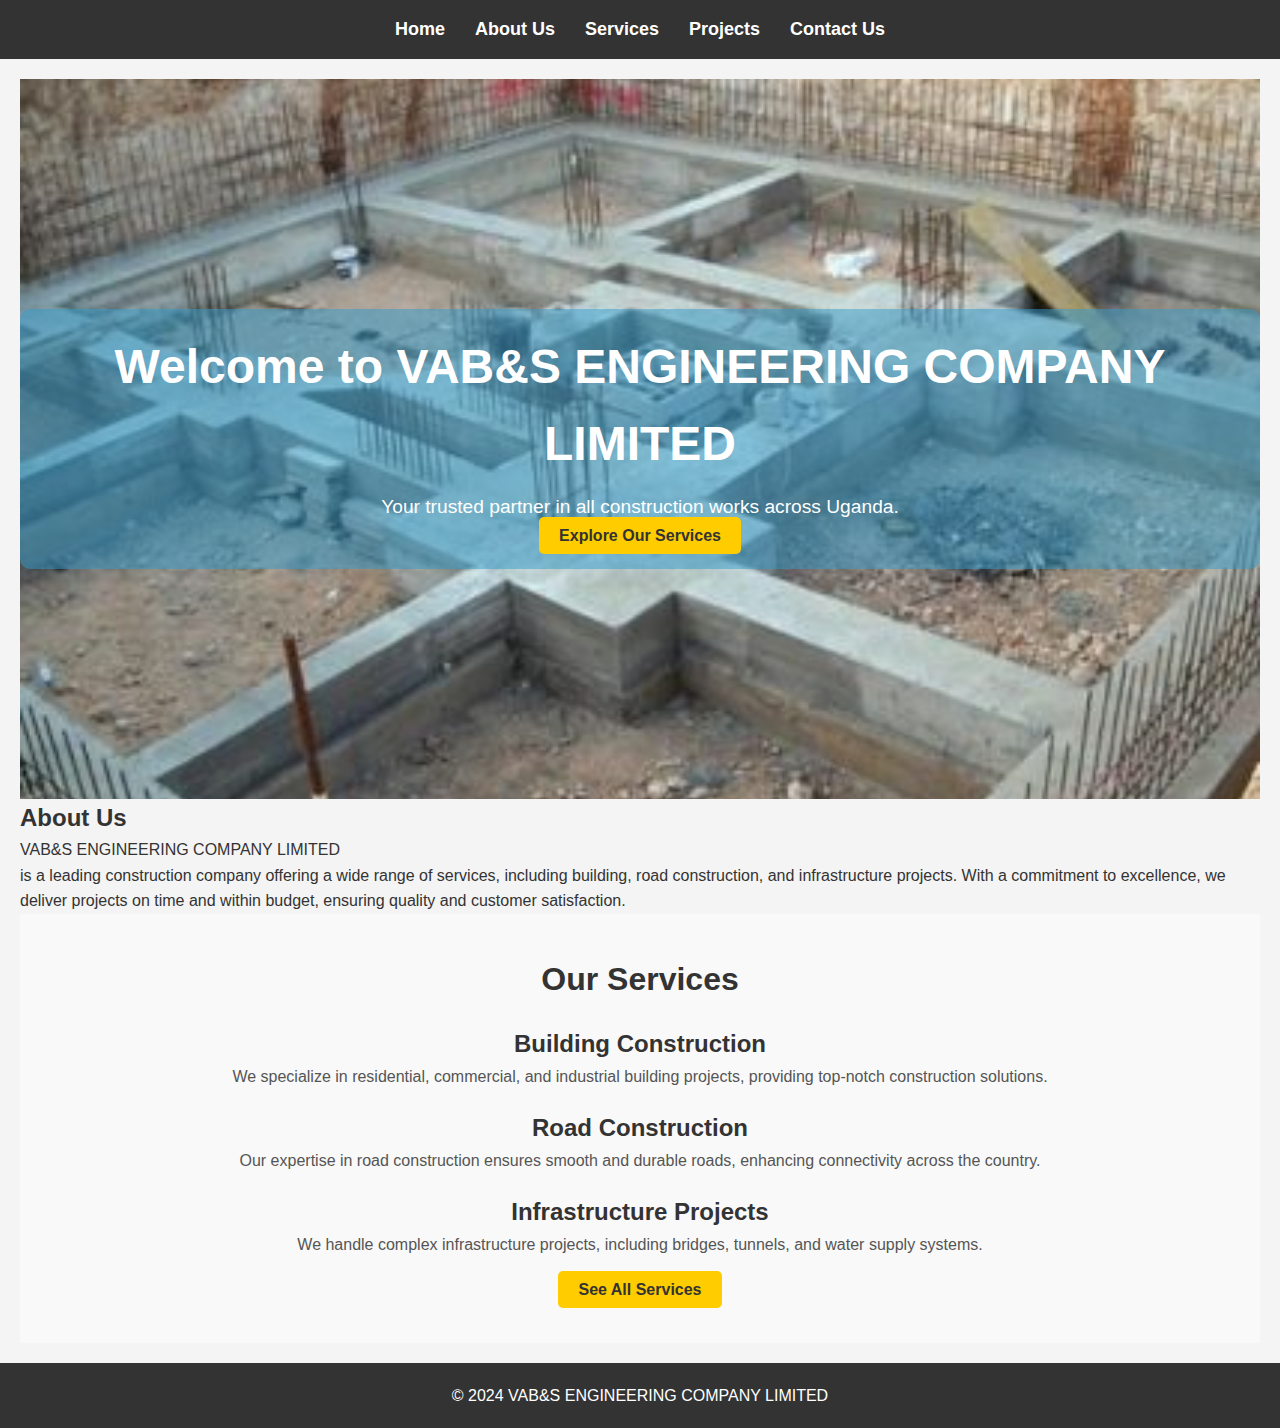
<file: index.html>
<!DOCTYPE html>
<html lang="en">
<head>
    <meta charset="UTF-8">
    <meta name="viewport" content="width=device-width, initial-scale=1.0">
    <title>VAB&S ENGINEERING COMPANY LIMITED</title>
    <link rel="stylesheet" href="./css/style.css">
</head>
<body>
    <header>
        <nav>
            <ul>
                <li><a href="index.html">Home</a></li>
                <li><a href="about.html">About Us</a></li>
                <li><a href="services.html">Services</a></li>
                <li><a href="projects.html">Projects</a></li>
                <li><a href="contact.html">Contact Us</a></li>
            </ul>
        </nav>
    </header>

    <main>
        <!-- Page-specific content will go here -->
         <!-- Hero Section -->
        <section class="hero">
            <div class="hero-content">
                <h1>Welcome to VAB&S ENGINEERING COMPANY LIMITED</h1>
                <p>Your trusted partner in all construction works across Uganda.</p>
                <a href="services.html" class="btn">Explore Our Services</a>
            </div>
        </section>

        <!-- Company Introduction Section -->
        <section class="Introduction">
            <h2>About Us</h2>
            <p>VAB&S ENGINEERING COMPANY LIMITED <br>is a leading construction company offering a wide range of services, including building, road construction, and infrastructure projects. With a commitment to excellence, we deliver projects on time and within budget, ensuring quality and customer satisfaction.</p>
        </section>

        <!-- Services Overview Section -->
        <section class="services-overview">
            <h2>Our Services</h2>
            <div class="service-item">
                <h3>Building Construction</h3>
                <p>We specialize in residential, commercial, and industrial building projects, providing top-notch construction solutions.</p>
            </div>
            <div class="service-item">
                <h3>Road Construction</h3>
                <p>Our expertise in road construction ensures smooth and durable roads, enhancing connectivity across the country.</p>
            </div>
            <div class="service-item">
                <h3>Infrastructure Projects</h3>
                <p>We handle complex infrastructure projects, including bridges, tunnels, and water supply systems.</p>
            </div>
            <a href="services.html" class="btn">See All Services</a>
        </section>
    </main>

    <footer>
        <p>&copy; 2024 VAB&S ENGINEERING COMPANY LIMITED</p>
    </footer>
    <script src="js/script.js"></script>
</body>
</html>
</file>
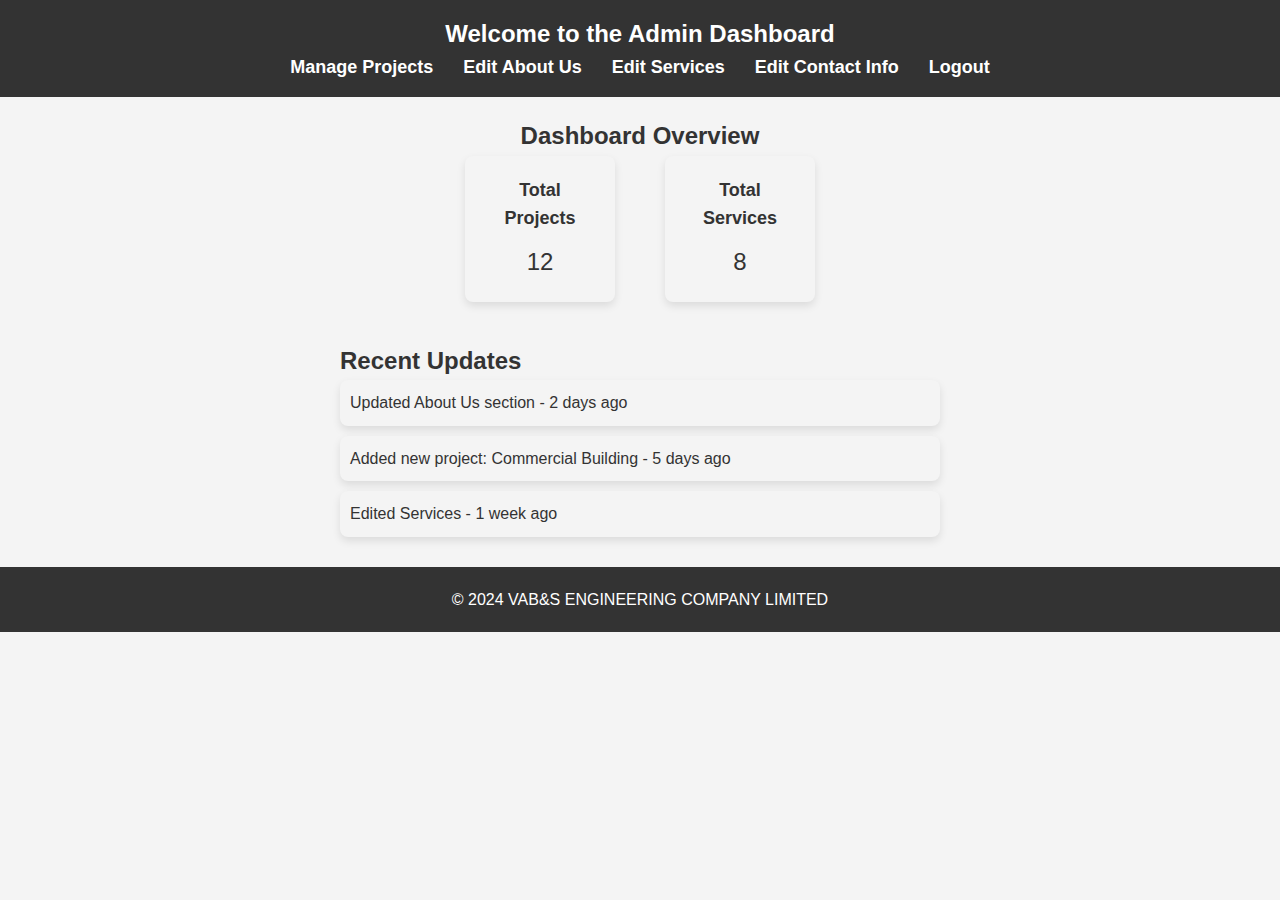
<file: admin-dashboard.html>
<!DOCTYPE html>
<html lang="en">
<head>
    <meta charset="UTF-8">
    <meta name="viewport" content="width=device-width, initial-scale=1.0">
    <title>Admin Dashboard - VAB&S ENGINEERING COMPANY LIMITED</title>
    <link rel="stylesheet" href="css/style.css">
</head>
<body>
    <header>
        <h1>Welcome to the Admin Dashboard</h1>
        <nav>
            <ul>
                <li><a href="manage-projects.html">Manage Projects</a></li>
                <li><a href="edit-about.html">Edit About Us</a></li>
                <li><a href="edit-services.html">Edit Services</a></li>
                <li><a href="edit-contact.html">Edit Contact Info</a></li>
                <li><a href="admin.html">Logout</a></li>
            </ul>
        </nav>
    </header>

    <main>
        <section class="dashboard-overview">
            <h2>Dashboard Overview</h2>
            <div class="stats">
                <div class="stat">
                    <h3>Total Projects</h3>
                    <p>12</p> <!-- This can be dynamically updated -->
                </div>
                <div class="stat">
                    <h3>Total Services</h3>
                    <p>8</p> <!-- This can be dynamically updated -->
                </div>
            </div>
        </section>

        <section class="recent-updates">
            <h2>Recent Updates</h2>
            <ul>
                <li>Updated About Us section - 2 days ago</li>
                <li>Added new project: Commercial Building - 5 days ago</li>
                <li>Edited Services - 1 week ago</li>
            </ul>
        </section>
    </main>

    <footer>
        <p>&copy; 2024 VAB&S ENGINEERING COMPANY LIMITED</p>
    </footer>

    <!-- Link JavaScript -->
    <script src="js/admin.js"></script>
</body>
</html>
</file>
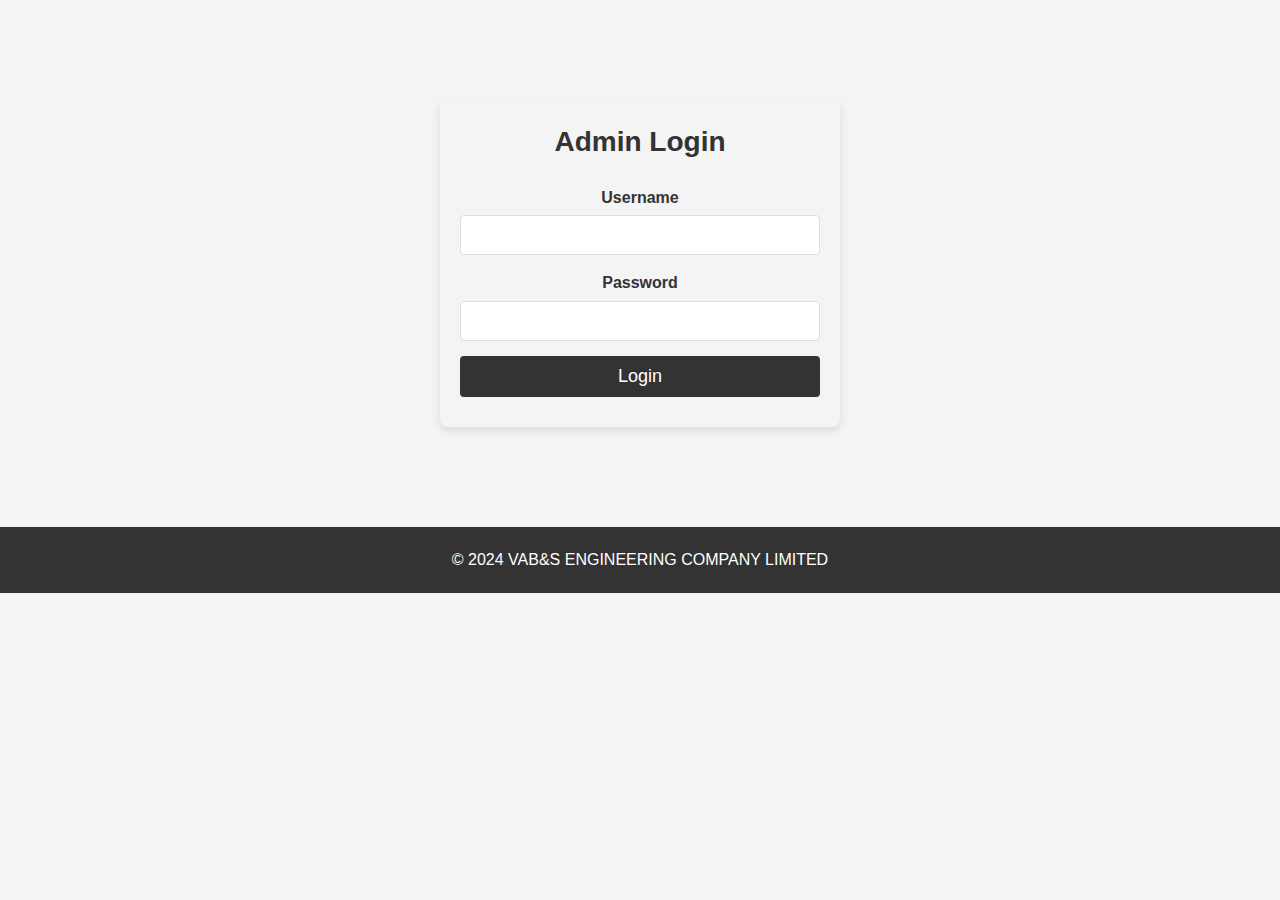
<file: admin.html>
<!DOCTYPE html>
<html lang="en">
<head>
    <meta charset="UTF-8">
    <meta name="viewport" content="width=device-width, initial-scale=1.0">
    <title>Admin Login - VAB&S ENGINEERING COMPANY LIMITED</title>
    <link rel="stylesheet" href="css/style.css">
</head>
<body>
    <div class="admin-container">
        <h1>Admin Login</h1>
        <form id="admin-login-form" class="admin-form">
            <label for="username">Username</label>
            <input type="text" id="username" name="username" required>
            
            <label for="password">Password</label>
            <input type="password" id="password" name="password" required>
            
            <button type="submit">Login</button>
            <p class="error-message"></p>
        </form>
    </div>

    <footer>
        <p>&copy; 2024 VAB&S ENGINEERING COMPANY LIMITED</p>
    </footer>

    <!-- Link JavaScript -->
    <script src="js/admin.js"></script>
</body>
</html>
</file>
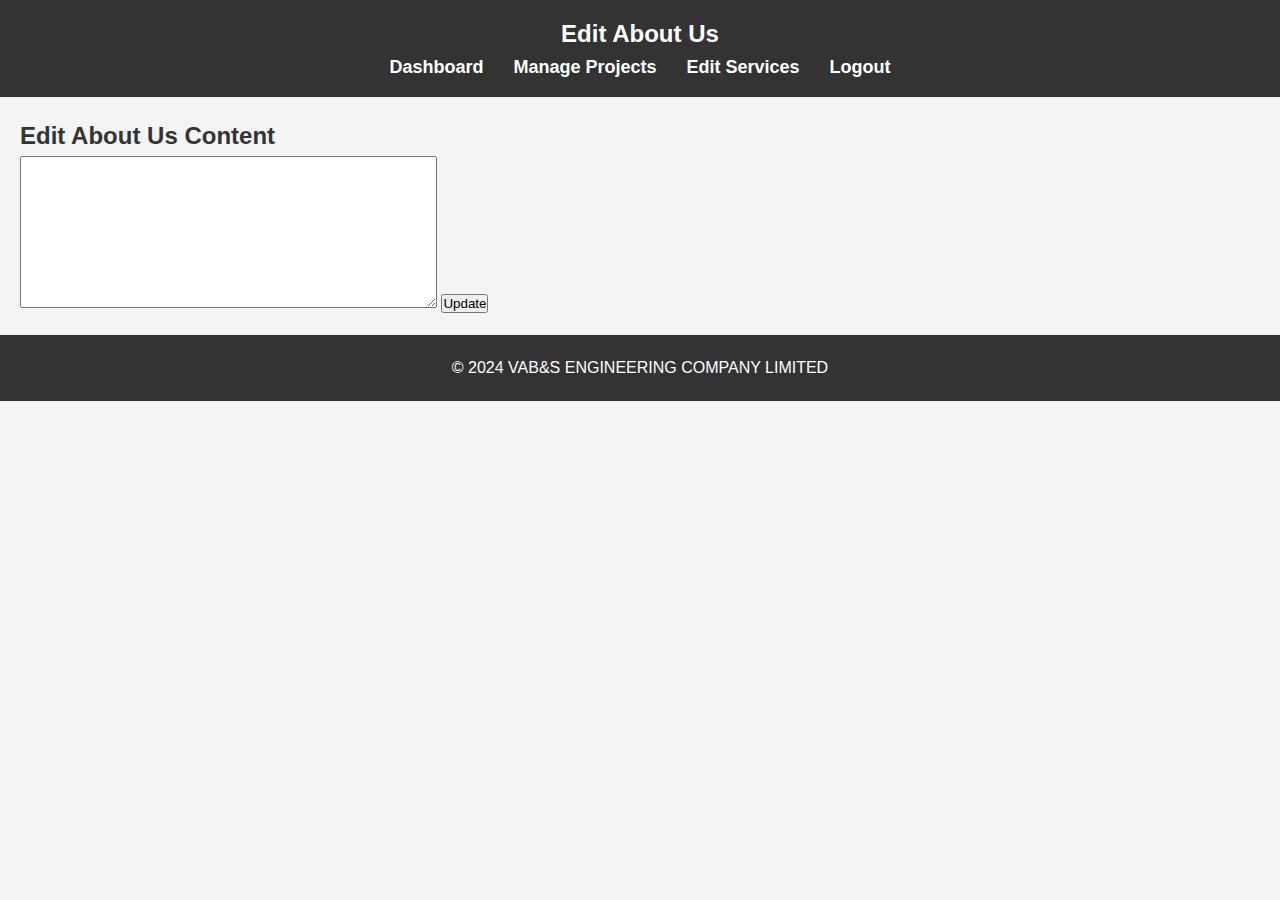
<file: edit-about.html>
<!DOCTYPE html>
<html lang="en">
<head>
    <meta charset="UTF-8">
    <meta name="viewport" content="width=device-width, initial-scale=1.0">
    <title>Edit About Us - VAB&S ENGINEERING COMPANY LIMITED</title>
    <link rel="stylesheet" href="css/style.css">
</head>
<body>
    <header>
        <h1>Edit About Us</h1>
        <nav>
            <ul>
                <li><a href="admin-dashboard.html">Dashboard</a></li>
                <li><a href="manage-projects.html">Manage Projects</a></li>
                <li><a href="edit-services.html">Edit Services</a></li>
                <li><a href="admin.html">Logout</a></li>
            </ul>
        </nav>
    </header>

    <main>
        <section class="edit-about">
            <h2>Edit About Us Content</h2>
            <form action="update-about.php" method="POST">
                <textarea name="about_content" rows="10" cols="50" required></textarea>
                <button type="submit">Update</button>
            </form>
        </section>
    </main>

    <footer>
        <p>&copy; 2024 VAB&S ENGINEERING COMPANY LIMITED</p>
    </footer>
    <script src="js/admin.js"></script>
</body>
</html>
</file>
<file: css/style.css>
body {
    font-family: Arial, sans-serif;
    margin: 0;
    padding: 0;
    background-color: rgb(53, 185, 230);
}

header {
    background-color: #333;
    padding: 15px 0;
    text-align: center;
}

header nav ul {
    list-style: none;
    margin: 0;
    padding: 0;
}

header nav ul li {
    display: inline;
    margin-right: 20px;
}

header nav ul li a {
    color: white;
    text-decoration: none;
    font-weight: bold;
}

main {
    padding: 20px;
}

footer {
    background-color: lightblue;
    color: white;
    text-align: center;
    padding: 10px 0;
    position: absolute;
    bottom: 0;
    width: 100%;
}

/* Hero Section */
.hero {
    background-image: url('/images/foundation-construction.jpg'); /* You can add a construction-related image */
    background-size: cover;
    background-position: center;
    height: 80vh;
    display: flex;
    justify-content: center;
    align-items: center;
    color: white;
    text-align: center;
}

.hero-content {
    background: rgba(51, 156, 204, 0.5);
    padding: 20px;
    border-radius: 10px;
}

.hero h1 {
    font-size: 3rem;
    margin-bottom: 10px;
}

.hero p {
    font-size: 1.2rem;
}

.btn {
    background-color: lightblue;
    color: #333;
    padding: 10px 20px;
    text-decoration: none;
    border-radius: 5px;
    font-weight: bold;
    transition: background-color 0.3s ease;
}

.btn:hover {
    background-color: #e6b800;
}

/* Introduction Section */
.introduction {
    padding: 40px;
    text-align: center;
    background-color: #2f82c7;
}

.introduction h2 {
    font-size: 2rem;
    margin-bottom: 20px;
}

/* Services Overview Section */
.services-overview {
    background-color: #f9f9f9;
    padding: 40px;
    text-align: center;
}

.services-overview h2 {
    font-size: 2rem;
    margin-bottom: 20px;
}

.service-item {
    margin: 20px 0;
}

.service-item h3 {
    font-size: 1.5rem;
}

.service-item p {
    font-size: 1rem;
    color: #555;
}

/* Page Title Section */
.page-title {
    text-align: center;
    padding: 40px 20px;
    background-color: #333;
    color: white;
}

.page-title h1 {
    font-size: 2.5rem;
    margin-bottom: 10px;
}

.page-title p {
    font-size: 1.2rem;
}

/* Services Grid Section */
.services-grid {
    display: grid;
    grid-template-columns: repeat(auto-fit, minmax(300px, 1fr));
    gap: 20px;
    padding: 40px;
    background-color: #f4f4f4;
}

.service-card {
    background-color: white;
    border: 1px solid #ddd;
    border-radius: 10px;
    padding: 20px;
    box-shadow: 0 4px 8px rgba(0, 0, 0, 0.1);
    transition: transform 0.3s ease-in-out;
}

.service-card:hover {
    transform: translateY(-10px);
}

.service-card h2 {
    color: #333;
    font-size: 1.5rem;
    margin-bottom: 10px;
}

.service-card p {
    color: #555;
    font-size: 1rem;
    line-height: 1.5;
}

/* Projects Gallery Section */
.projects-gallery {
    display: grid;
    grid-template-columns: repeat(auto-fit, minmax(300px, 1fr));
    gap: 20px;
    padding: 40px;
    background-color: #f9f9f9;
}

.project-item {
    position: relative;
    overflow: hidden;
    border-radius: 10px;
    box-shadow: 0 4px 8px rgba(0, 0, 0, 0.1);
}

.project-item img {
    width: 100%;
    height: auto;
    display: block;
    transition: transform 0.3s ease;
}

.project-info {
    position: absolute;
    bottom: 0;
    left: 0;
    right: 0;
    background: rgba(0, 0, 0, 0.7);
    color: white;
    padding: 20px;
    opacity: 0;
    transition: opacity 0.3s ease;
}

.project-item:hover img {
    transform: scale(1.1);
}

.project-item:hover .project-info {
    opacity: 1;
}

.project-info h3 {
    margin: 0;
    font-size: 1.5rem;
}

.project-info p {
    margin: 5px 0 0;
    font-size: 1rem;
}

/* Contact Info Section */
.contact-info {
    display: flex;
    justify-content: space-around;
    padding: 40px;
    background-color: #f4f4f4;
    text-align: center;
}

.contact-item h2 {
    font-size: 1.5rem;
    margin-bottom: 10px;
}

.contact-item p {
    font-size: 1rem;
}

/* Contact Form Section */
.contact-form-section {
    padding: 40px;
    background-color: #fff;
    text-align: center;
}

.contact-form-section h2 {
    margin-bottom: 20px;
}

.form-group {
    margin-bottom: 15px;
}

.form-group label {
    display: block;
    font-size: 1rem;
    margin-bottom: 5px;
}

.form-group input, 
.form-group textarea {
    width: 100%;
    padding: 10px;
    border: 1px solid #ddd;
    border-radius: 5px;
}

.btn {
    background-color: #ffcc00;
    color: #333;
    padding: 10px 20px;
    text-decoration: none;
    border-radius: 5px;
    font-weight: bold;
    transition: background-color 0.3s ease;
}

.btn:hover {
    background-color: #e6b800;
}

/* Map Section */
.map-section {
    padding: 40px;
    text-align: center;
    background-color: #f9f9f9;
}

.map {
    width: 100%;
    height: 450px;
    border-radius: 10px;
    overflow: hidden;
}

/* General Styles */
* {
    margin: 0;
    padding: 0;
    box-sizing: border-box;
    font-family: Arial, sans-serif;
}

body {
    line-height: 1.6;
    font-size: 16px;
    background-color: #f4f4f4;
    color: #333;
}

/* Header and Navigation */
header {
    background-color: #333;
    padding: 10px 0;
    color: #fff;
}

header nav ul {
    list-style-type: none;
    display: flex;
    justify-content: center;
}

header nav ul li {
    margin: 0 15px;
}

header nav ul li a {
    color: #fff;
    text-decoration: none;
    font-weight: bold;
    font-size: 18px;
}

header nav ul li a:hover {
    text-decoration: underline;
}

/* Page Title */
.page-title {
    background: url('images/header-bg.jpg') no-repeat center center/cover;
    color: #fff;
    padding: 80px 0;
    text-align: center;
}

.page-title h1 {
    font-size: 48px;
}

.page-title p {
    font-size: 20px;
    margin-top: 10px;
}

/* About Company Section */
.about-company {
    padding: 50px;
    background-color: #fff;
    margin: 20px auto;
    max-width: 1200px;
    text-align: center;
}

.about-company h2 {
    font-size: 32px;
    margin-bottom: 20px;
}

.about-company p {
    margin-bottom: 20px;
    line-height: 1.8;
}

/* Values Section */
.about-company ul {
    list-style: none;
    padding: 0;
}

.about-company ul li {
    font-size: 18px;
    margin-bottom: 10px;
}

/* Team Section */
.leadership-team {
    padding: 50px;
    background-color: #eee;
    margin: 20px auto;
    max-width: 1200px;
}

.leadership-team h2 {
    font-size: 32px;
    margin-bottom: 30px;
    text-align: center;
}

.team-grid {
    display: flex;
    justify-content: space-around;
    flex-wrap: wrap;
}

.team-member {
    background-color: #fff;
    padding: 20px;
    margin: 10px;
    width: 300px;
    text-align: center;
    border: 1px solid #ddd;
    border-radius: 5px;
}

.team-member h3 {
    font-size: 24px;
    margin-bottom: 10px;
}

.team-member p {
    font-size: 16px;
    line-height: 1.6;
}

/* Footer */
footer {
    background-color: #333;
    color: #fff;
    padding: 20px;
    text-align: center;
    position: relative;
    bottom: 0;
    width: 100%;
}

footer p {
    margin: 0;
}

/* Media Queries for Responsiveness */
@media (max-width: 768px) {
    header nav ul {
        flex-direction: column;
    }

    .team-grid {
        flex-direction: column;
        align-items: center;
    }

    .team-member {
        width: 100%;
    }

    .page-title h1 {
        font-size: 36px;
    }

    .page-title p {
        font-size: 18px;
    }
}
/* Admin Page Styles */
.admin-container {
    max-width: 400px;
    margin: 100px auto;
    padding: 20px;
    background-color: #f4f4f4;
    box-shadow: 0px 4px 8px rgba(0, 0, 0, 0.1);
    border-radius: 8px;
    text-align: center;
}

.admin-container h1 {
    margin-bottom: 20px;
    font-size: 28px;
    color: #333;
}

.admin-form {
    display: flex;
    flex-direction: column;
}

.admin-form label {
    margin-bottom: 5px;
    font-weight: bold;
}

.admin-form input {
    padding: 10px;
    margin-bottom: 15px;
    border: 1px solid #ddd;
    border-radius: 4px;
    font-size: 16px;
}

.admin-form button {
    padding: 10px;
    background-color: #333;
    color: #fff;
    border: none;
    border-radius: 4px;
    font-size: 18px;
    cursor: pointer;
}

.admin-form button:hover {
    background-color: #555;
}

.error-message {
    color: red;
    font-size: 14px;
    margin-top: 10px;
}

/* Admin Dashboard Styles */
header {
    background-color: #333;
    color: white;
    padding: 15px;
    text-align: center;
}

header h1 {
    margin: 0;
    font-size: 24px;
}

nav ul {
    list-style: none;
    padding: 0;
    margin: 10px 0;
    display: flex;
    justify-content: center;
}

nav ul li {
    margin: 0 15px;
}

nav ul li a {
    color: white;
    text-decoration: none;
    font-size: 16px;
}

nav ul li a:hover {
    text-decoration: underline;
}

main {
    padding: 20px;
}

.dashboard-overview {
    text-align: center;
    margin-bottom: 40px;
}

.stats {
    display: flex;
    justify-content: center;
    gap: 50px;
}

.stat {
    background-color: #f4f4f4;
    padding: 20px;
    border-radius: 8px;
    box-shadow: 0px 4px 8px rgba(0, 0, 0, 0.1);
    width: 150px;
    text-align: center;
}

.stat h3 {
    margin-bottom: 10px;
    font-size: 18px;
}

.stat p {
    font-size: 24px;
    color: #333;
}

.recent-updates {
    max-width: 600px;
    margin: 0 auto;
}

.recent-updates ul {
    list-style: none;
    padding: 0;
}

.recent-updates ul li {
    background-color: #f4f4f4;
    padding: 10px;
    margin-bottom: 10px;
    border-radius: 8px;
    box-shadow: 0px 4px 8px rgba(0, 0, 0, 0.1);
}
</file>
